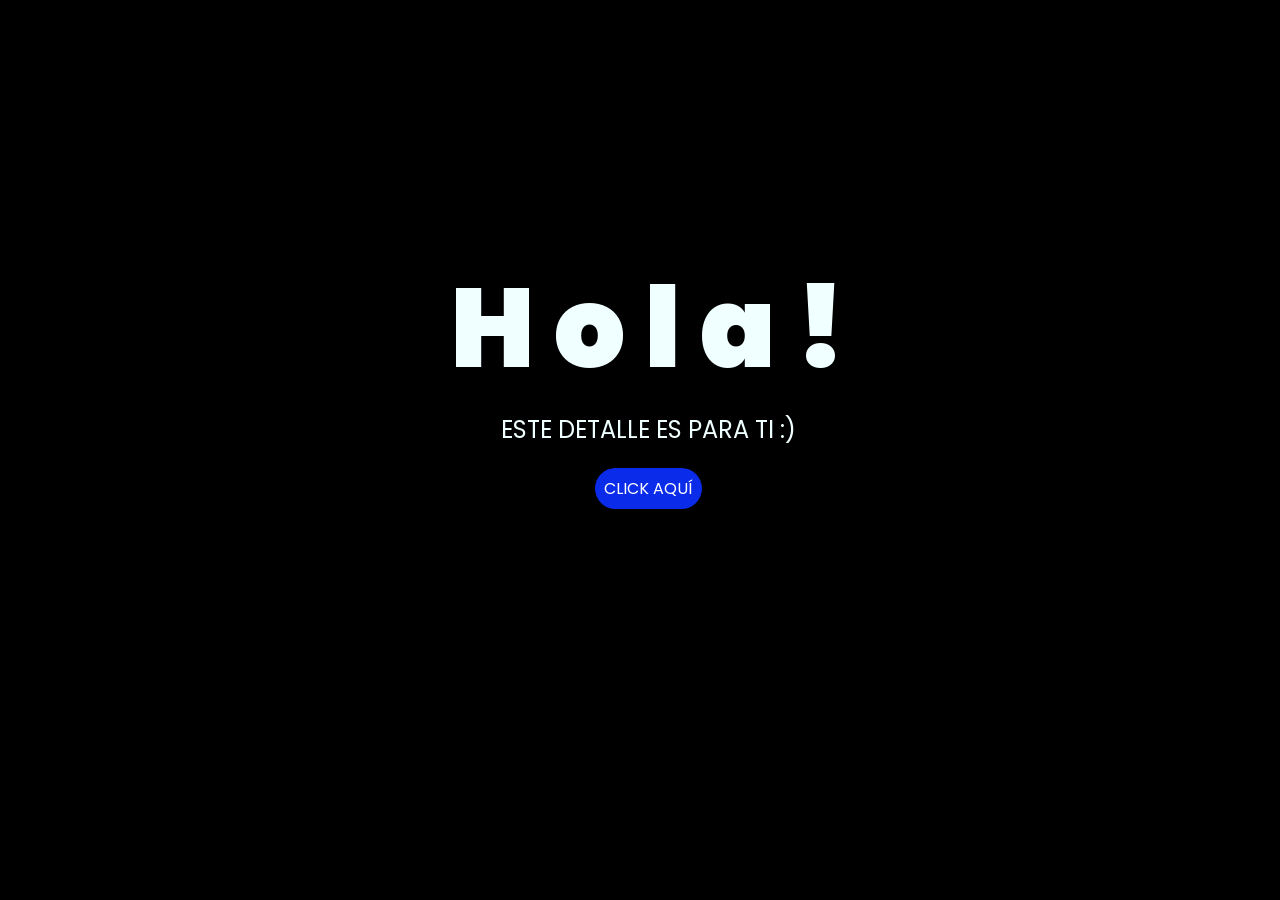
<file: flores-amarillas-tres-main/index.html>
<!DOCTYPE html>
<html lang="es">

<head>
    <meta charset="UTF-8">
    <meta http-equiv="X-UA-Compatible" content="IE=edge">
    <meta name="viewport" content="width=device-width, initial-scale=1.0">
    <link rel="stylesheet" href="css/style.css">
    <link rel="icon" href="img/flowers.png" type="image/x-icon">
    <title>Flowers</title>
</head>

<body>
    <div class="greetings">
        <span>H</span>
        <span>o</span>
        <span>l</span>
        <span>a</span>
        <span>!</span>
    </div>
    <div class="description">
        <span>ESTE DETALLE ES PARA TI :)</span>
    </div>
    <div class="button">
        <button class="botones">
            <a href="flower.html" style="color: #fff;">CLICK AQUÍ</a>
        </button>
    </div>

</body>

</html>
</file>
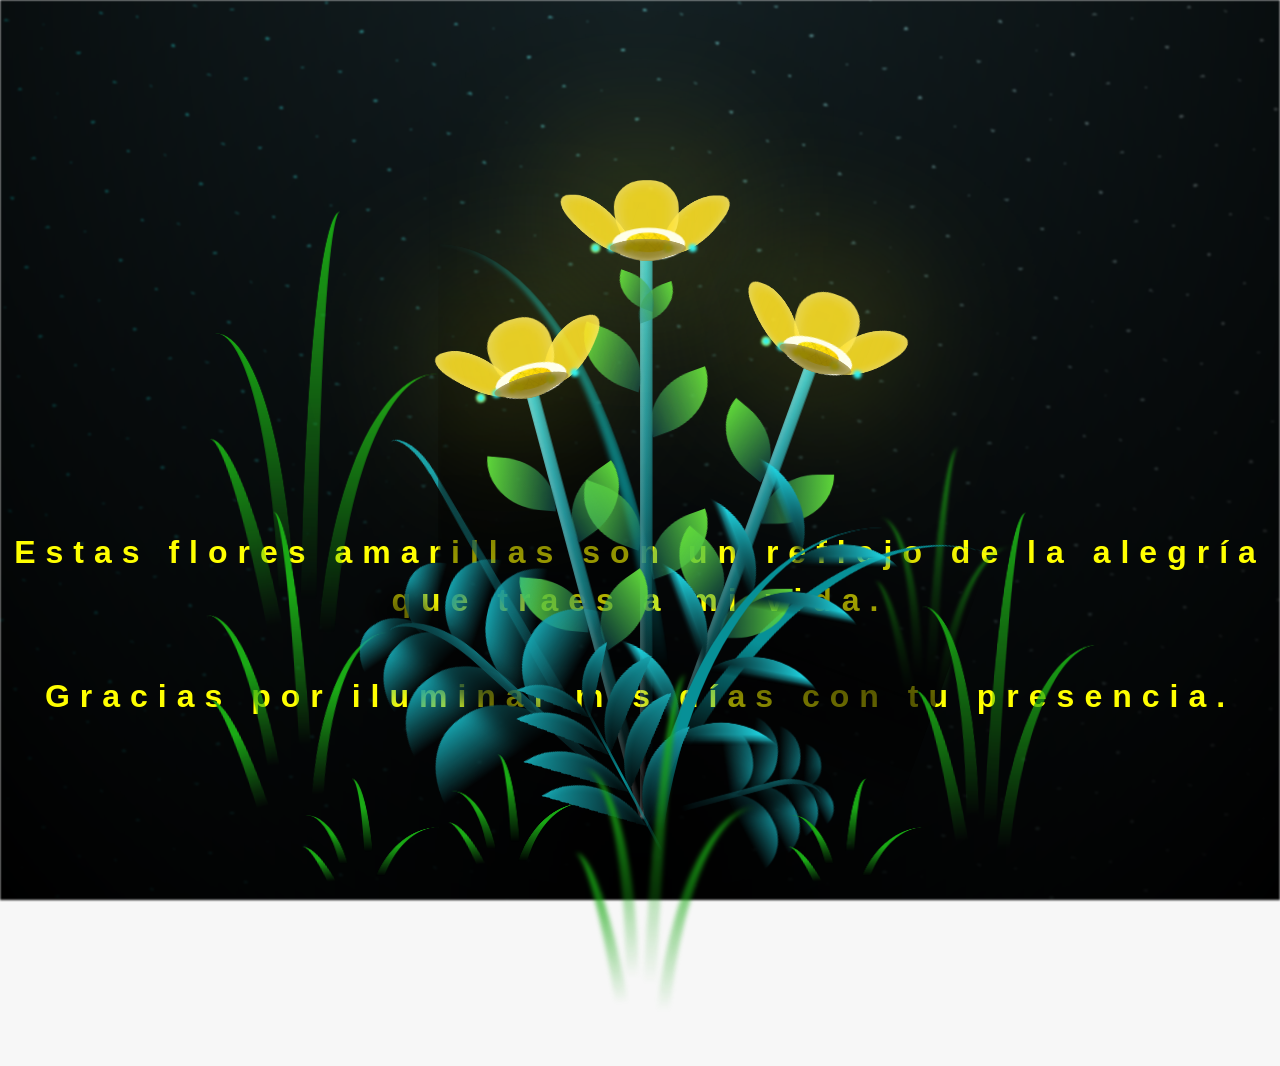
<file: flower.html>
<!DOCTYPE html>
<html lang="es">
  <head>
    <meta charset="UTF-8" />
    <meta http-equiv="X-UA-Compatible" content="IE=edge" />
    <meta name="viewport" content="width=device-width, initial-scale=1.0" />
    <link rel="stylesheet" href="css/main.css" />
    <link rel="icon" href="img/flowers.png" type="image/x-icon" />
    <title>Flower</title>
  </head>
  <body class="container">
    <audio src="sound/ChristianBasso&HaienQiu-Flowers.mp3" autoplay></audio>
    <div id="lyrics">
     
    </div>
    <h1 class="titulo">Estas flores amarillas son un reflejo de la alegría que traes a mi vida. <br> <br>
      Gracias por iluminar mis días con tu presencia.</h1>
  
    <div class="night"></div>
    <div class="flowers">
      <div class="flower flower--1">
        <div class="flower__leafs flower__leafs--1">
          <div class="flower__leaf flower__leaf--1"></div>
          <div class="flower__leaf flower__leaf--2"></div>
          <div class="flower__leaf flower__leaf--3"></div>
          <div class="flower__leaf flower__leaf--4"></div>
          <div class="flower__white-circle"></div>

          <div class="flower__light flower__light--1"></div>
          <div class="flower__light flower__light--2"></div>
          <div class="flower__light flower__light--3"></div>
          <div class="flower__light flower__light--4"></div>
          <div class="flower__light flower__light--5"></div>
          <div class="flower__light flower__light--6"></div>
          <div class="flower__light flower__light--7"></div>
          <div class="flower__light flower__light--8"></div>
        </div>
        <div class="flower__line">
          <div class="flower__line__leaf flower__line__leaf--1"></div>
          <div class="flower__line__leaf flower__line__leaf--2"></div>
          <div class="flower__line__leaf flower__line__leaf--3"></div>
          <div class="flower__line__leaf flower__line__leaf--4"></div>
          <div class="flower__line__leaf flower__line__leaf--5"></div>
          <div class="flower__line__leaf flower__line__leaf--6"></div>
        </div>
      </div>

      <div class="flower flower--2">
        <div class="flower__leafs flower__leafs--2">
          <div class="flower__leaf flower__leaf--1"></div>
          <div class="flower__leaf flower__leaf--2"></div>
          <div class="flower__leaf flower__leaf--3"></div>
          <div class="flower__leaf flower__leaf--4"></div>
          <div class="flower__white-circle"></div>

          <div class="flower__light flower__light--1"></div>
          <div class="flower__light flower__light--2"></div>
          <div class="flower__light flower__light--3"></div>
          <div class="flower__light flower__light--4"></div>
          <div class="flower__light flower__light--5"></div>
          <div class="flower__light flower__light--6"></div>
          <div class="flower__light flower__light--7"></div>
          <div class="flower__light flower__light--8"></div>
        </div>
        <div class="flower__line">
          <div class="flower__line__leaf flower__line__leaf--1"></div>
          <div class="flower__line__leaf flower__line__leaf--2"></div>
          <div class="flower__line__leaf flower__line__leaf--3"></div>
          <div class="flower__line__leaf flower__line__leaf--4"></div>
        </div>
      </div>

      <div class="flower flower--3">
        <div class="flower__leafs flower__leafs--3">
          <div class="flower__leaf flower__leaf--1"></div>
          <div class="flower__leaf flower__leaf--2"></div>
          <div class="flower__leaf flower__leaf--3"></div>
          <div class="flower__leaf flower__leaf--4"></div>
          <div class="flower__white-circle"></div>

          <div class="flower__light flower__light--1"></div>
          <div class="flower__light flower__light--2"></div>
          <div class="flower__light flower__light--3"></div>
          <div class="flower__light flower__light--4"></div>
          <div class="flower__light flower__light--5"></div>
          <div class="flower__light flower__light--6"></div>
          <div class="flower__light flower__light--7"></div>
          <div class="flower__light flower__light--8"></div>
        </div>
        <div class="flower__line">
          <div class="flower__line__leaf flower__line__leaf--1"></div>
          <div class="flower__line__leaf flower__line__leaf--2"></div>
          <div class="flower__line__leaf flower__line__leaf--3"></div>
          <div class="flower__line__leaf flower__line__leaf--4"></div>
        </div>
      </div>

      <div class="grow-ans" style="--d: 1.2s">
        <div class="flower__g-long">
          <div class="flower__g-long__top"></div>
          <div class="flower__g-long__bottom"></div>
        </div>
      </div>

      <div class="growing-grass">
        <div class="flower__grass flower__grass--1">
          <div class="flower__grass--top"></div>
          <div class="flower__grass--bottom"></div>
          <div class="flower__grass__leaf flower__grass__leaf--1"></div>
          <div class="flower__grass__leaf flower__grass__leaf--2"></div>
          <div class="flower__grass__leaf flower__grass__leaf--3"></div>
          <div class="flower__grass__leaf flower__grass__leaf--4"></div>
          <div class="flower__grass__leaf flower__grass__leaf--5"></div>
          <div class="flower__grass__leaf flower__grass__leaf--6"></div>
          <div class="flower__grass__leaf flower__grass__leaf--7"></div>
          <div class="flower__grass__leaf flower__grass__leaf--8"></div>
          <div class="flower__grass__overlay"></div>
        </div>
      </div>

      <div class="growing-grass">
        <div class="flower__grass flower__grass--2">
          <div class="flower__grass--top"></div>
          <div class="flower__grass--bottom"></div>
          <div class="flower__grass__leaf flower__grass__leaf--1"></div>
          <div class="flower__grass__leaf flower__grass__leaf--2"></div>
          <div class="flower__grass__leaf flower__grass__leaf--3"></div>
          <div class="flower__grass__leaf flower__grass__leaf--4"></div>
          <div class="flower__grass__leaf flower__grass__leaf--5"></div>
          <div class="flower__grass__leaf flower__grass__leaf--6"></div>
          <div class="flower__grass__leaf flower__grass__leaf--7"></div>
          <div class="flower__grass__leaf flower__grass__leaf--8"></div>
          <div class="flower__grass__overlay"></div>
        </div>
      </div>

      <div class="grow-ans" style="--d: 2.4s">
        <div class="flower__g-right flower__g-right--1">
          <div class="leaf"></div>
        </div>
      </div>

      <div class="grow-ans" style="--d: 2.8s">
        <div class="flower__g-right flower__g-right--2">
          <div class="leaf"></div>
        </div>
      </div>

      <div class="grow-ans" style="--d: 2.8s">
        <div class="flower__g-front">
          <div
            class="flower__g-front__leaf-wrapper flower__g-front__leaf-wrapper--1"
          >
            <div class="flower__g-front__leaf"></div>
          </div>
          <div
            class="flower__g-front__leaf-wrapper flower__g-front__leaf-wrapper--2"
          >
            <div class="flower__g-front__leaf"></div>
          </div>
          <div
            class="flower__g-front__leaf-wrapper flower__g-front__leaf-wrapper--3"
          >
            <div class="flower__g-front__leaf"></div>
          </div>
          <div
            class="flower__g-front__leaf-wrapper flower__g-front__leaf-wrapper--4"
          >
            <div class="flower__g-front__leaf"></div>
          </div>
          <div
            class="flower__g-front__leaf-wrapper flower__g-front__leaf-wrapper--5"
          >
            <div class="flower__g-front__leaf"></div>
          </div>
          <div
            class="flower__g-front__leaf-wrapper flower__g-front__leaf-wrapper--6"
          >
            <div class="flower__g-front__leaf"></div>
          </div>
          <div
            class="flower__g-front__leaf-wrapper flower__g-front__leaf-wrapper--7"
          >
            <div class="flower__g-front__leaf"></div>
          </div>
          <div
            class="flower__g-front__leaf-wrapper flower__g-front__leaf-wrapper--8"
          >
            <div class="flower__g-front__leaf"></div>
          </div>
          <div class="flower__g-front__line"></div>
        </div>
      </div>

      <div class="grow-ans" style="--d: 3.2s">
        <div class="flower__g-fr">
          <div class="leaf"></div>
          <div class="flower__g-fr__leaf flower__g-fr__leaf--1"></div>
          <div class="flower__g-fr__leaf flower__g-fr__leaf--2"></div>
          <div class="flower__g-fr__leaf flower__g-fr__leaf--3"></div>
          <div class="flower__g-fr__leaf flower__g-fr__leaf--4"></div>
          <div class="flower__g-fr__leaf flower__g-fr__leaf--5"></div>
          <div class="flower__g-fr__leaf flower__g-fr__leaf--6"></div>
          <div class="flower__g-fr__leaf flower__g-fr__leaf--7"></div>
          <div class="flower__g-fr__leaf flower__g-fr__leaf--8"></div>
        </div>
      </div>

      <div class="long-g long-g--0">
        <div class="grow-ans" style="--d: 3s">
          <div class="leaf leaf--0"></div>
        </div>
        <div class="grow-ans" style="--d: 2.2s">
          <div class="leaf leaf--1"></div>
        </div>
        <div class="grow-ans" style="--d: 3.4s">
          <div class="leaf leaf--2"></div>
        </div>
        <div class="grow-ans" style="--d: 3.6s">
          <div class="leaf leaf--3"></div>
        </div>
      </div>

      <div class="long-g long-g--1">
        <div class="grow-ans" style="--d: 3.6s">
          <div class="leaf leaf--0"></div>
        </div>
        <div class="grow-ans" style="--d: 3.8s">
          <div class="leaf leaf--1"></div>
        </div>
        <div class="grow-ans" style="--d: 4s">
          <div class="leaf leaf--2"></div>
        </div>
        <div class="grow-ans" style="--d: 4.2s">
          <div class="leaf leaf--3"></div>
        </div>
      </div>

      <div class="long-g long-g--2">
        <div class="grow-ans" style="--d: 4s">
          <div class="leaf leaf--0"></div>
        </div>
        <div class="grow-ans" style="--d: 4.2s">
          <div class="leaf leaf--1"></div>
        </div>
        <div class="grow-ans" style="--d: 4.4s">
          <div class="leaf leaf--2"></div>
        </div>
        <div class="grow-ans" style="--d: 4.6s">
          <div class="leaf leaf--3"></div>
        </div>
      </div>

      <div class="long-g long-g--3">
        <div class="grow-ans" style="--d: 4s">
          <div class="leaf leaf--0"></div>
        </div>
        <div class="grow-ans" style="--d: 4.2s">
          <div class="leaf leaf--1"></div>
        </div>
        <div class="grow-ans" style="--d: 3s">
          <div class="leaf leaf--2"></div>
        </div>
        <div class="grow-ans" style="--d: 3.6s">
          <div class="leaf leaf--3"></div>
        </div>
      </div>

      <div class="long-g long-g--4">
        <div class="grow-ans" style="--d: 4s">
          <div class="leaf leaf--0"></div>
        </div>
        <div class="grow-ans" style="--d: 4.2s">
          <div class="leaf leaf--1"></div>
        </div>
        <div class="grow-ans" style="--d: 3s">
          <div class="leaf leaf--2"></div>
        </div>
        <div class="grow-ans" style="--d: 3.6s">
          <div class="leaf leaf--3"></div>
        </div>
      </div>

      <div class="long-g long-g--5">
        <div class="grow-ans" style="--d: 4s">
          <div class="leaf leaf--0"></div>
        </div>
        <div class="grow-ans" style="--d: 4.2s">
          <div class="leaf leaf--1"></div>
        </div>
        <div class="grow-ans" style="--d: 3s">
          <div class="leaf leaf--2"></div>
        </div>
        <div class="grow-ans" style="--d: 3.6s">
          <div class="leaf leaf--3"></div>
        </div>
      </div>

      <div class="long-g long-g--6">
        <div class="grow-ans" style="--d: 4.2s">
          <div class="leaf leaf--0"></div>
        </div>
        <div class="grow-ans" style="--d: 4.4s">
          <div class="leaf leaf--1"></div>
        </div>
        <div class="grow-ans" style="--d: 4.6s">
          <div class="leaf leaf--2"></div>
        </div>
        <div class="grow-ans" style="--d: 4.8s">
          <div class="leaf leaf--3"></div>
        </div>
      </div>

      <div class="long-g long-g--7">
        <div class="grow-ans" style="--d: 3s">
          <div class="leaf leaf--0"></div>
        </div>
        <div class="grow-ans" style="--d: 3.2s">
          <div class="leaf leaf--1"></div>
        </div>
        <div class="grow-ans" style="--d: 3.5s">
          <div class="leaf leaf--2"></div>
        </div>
        <div class="grow-ans" style="--d: 3.6s">
          <div class="leaf leaf--3"></div>
        </div>
      </div>
    </div>
    <script src="anim.js"></script>
    <script src="main.js"></script>
  </body>
</html>
</file>
<file: flores-amarillas-tres-main/css/style.css>
@import url('https://fonts.googleapis.com/css2?family=Poppins:ital,wght@0,500;1,900&display=swap');
*{
    font-family: 'Poppins',cursive;
}
body{
    color: azure;
    width: 100%;
    height: 82vh;
    display: flex;
    flex-direction: column;
    align-items: center;
    justify-content: center;
    background-color: black;
    /* padding-top: -30; */
}

.botones{
    padding: 9px;
    border-radius: 80px;
    background-color: transparent;
    border: none;
}

.botones a{
    background-color: #0a2be9;
    padding: 9px;
    border-radius: 80px;
    -webkit-border-radius: 80px;
    -moz-border-radius: 80px;
    -ms-border-radius: 80px;
    -o-border-radius: 80px;

}

.botones a:focus{
    background-color: rgb(50, 194, 194);
}

.greetings{
    font-size: 7rem;
    font-weight: 900;
}
.greetings > span{
    animation: glow 2.5s ease-in-out infinite;
}
@keyframes glow{
    0%, 100%{
        color: #fff;
        text-shadow: 0 0 12px #39c6d6, 0 0 50px #39c6d6, 0 0 100px #39c6d6;
    }
    10%, 90%{
        color: #111;
        text-shadow: none;
    }
}
.greetings > span:nth-child(2){
    animation-delay: .2s ;
}
.greetings > span:nth-child(3){
    animation-delay: .4s ;
}
.greetings > span:nth-child(4){
    animation-delay: .6s;
}
.greetings > span:nth-child(5){
    animation-delay: .8s;
}
.greetings > span:nth-child(6){
    animation-delay: 1s;
}

.description{
    font-size: 1.5rem;
    margin-bottom: 20px;
}

.button a{
    text-decoration: none;
    font-size: 1rem;
    color: #111;
}

@media screen and (max-width:574px){
    .greetings{
        display: block;
        font-size: 4rem;
        font-weight: 800;
        text-align: center;
    }
    .description{
        font-size: 2rem;
    }
    
    .button a{
        font-size: 1rem;
    }
}
</file>
<file: css/main.css>
*,
*::after,
*::before {
  padding: 0;
  margin: 0;
  box-sizing: border-box;
}

:root {
  --dark-color: #000;
}

body {
  display: flex;
  align-items: flex-end;
  justify-content: center;
  min-height: 100vh;
  background-color: var(--dark-color);
  overflow: hidden;
  perspective: 1000px;
}

#lyrics {
  font-size: 28px;
  font-family: "Franklin Gothic Medium", "Arial Narrow", Arial, sans-serif;
  color: white;
  position: absolute;
  margin-bottom: 20%;
  z-index: 1;
  font-weight: bold;
  letter-spacing: 4px;
}
@media only screen and (max-width: 600px) {
  /* Estilos específicos para dispositivos con un ancho máximo de 600px */
  #lyrics {
      font-size: 14px; /* Reduce el tamaño del texto para dispositivos más pequeños */
      margin-bottom: 530px;
      letter-spacing: 3px;
  }

}
.titulo {
  margin-bottom: 180px;
  font-family: "Arial Narrow", Arial, sans-serif;
  color: yellow;
  position: absolute;
  font-weight: bold;
  letter-spacing: 10px;
  opacity: 0;
  animation: fadeIn 3s ease-in-out forwards;
  text-align: center;
}
@keyframes fadeIn {
  from {
    opacity: 0;
  }
  to {
    opacity: 1;
  }
}

.night {
  z-index: -1;
  position: absolute;
  left: 50%;
  top: 0;
  transform: translateX(-50%);
  width: 100%;
  height: 100%;
  filter: blur(0.1vmin);
  background-image: radial-gradient(
      ellipse at top,
      transparent 0%,
      var(--dark-color)
    ),
    radial-gradient(
      ellipse at bottom,
      var(--dark-color),
      rgba(145, 233, 255, 0.2)
    ),
    repeating-linear-gradient(
      220deg,
      rgb(0, 0, 0) 0px,
      rgb(0, 0, 0) 19px,
      transparent 19px,
      transparent 22px
    ),
    repeating-linear-gradient(
      189deg,
      rgb(0, 0, 0) 0px,
      rgb(0, 0, 0) 19px,
      transparent 19px,
      transparent 22px
    ),
    repeating-linear-gradient(
      148deg,
      rgb(0, 0, 0) 0px,
      rgb(0, 0, 0) 19px,
      transparent 19px,
      transparent 22px
    ),
    linear-gradient(90deg, rgb(0, 255, 250), rgb(240, 240, 240));
}

.flowers {
  position: relative;
  transform: scale(0.9);
  /*margin-bottom: 100px;
  */
}

@media only screen and (max-width: 600px) {
  /* Estilos específicos para dispositivos con un ancho máximo de 600px */
.flowers {
      font-size: 14px;
      margin-bottom: 35%;
      letter-spacing: 3px;
      transform: scale(1.0);
}

}

.flower {
  position: absolute;
  bottom: 10vmin;
  transform-origin: bottom center;
  z-index: 10;
  --fl-speed: 0.8s;
}
.flower--1 {
  -webkit-animation: moving-flower-1 4s linear infinite;
  animation: moving-flower-1 4s linear infinite;
}
.flower--1 .flower__line {
  height: 70vmin;
  -webkit-animation-delay: 0.3s;
  animation-delay: 0.3s;
}
.flower--1 .flower__line__leaf--1 {
  -webkit-animation: blooming-leaf-right var(--fl-speed) 1.6s backwards;
  animation: blooming-leaf-right var(--fl-speed) 1.6s backwards;
}
.flower--1 .flower__line__leaf--2 {
  -webkit-animation: blooming-leaf-right var(--fl-speed) 1.4s backwards;
  animation: blooming-leaf-right var(--fl-speed) 1.4s backwards;
}
.flower--1 .flower__line__leaf--3 {
  -webkit-animation: blooming-leaf-left var(--fl-speed) 1.2s backwards;
  animation: blooming-leaf-left var(--fl-speed) 1.2s backwards;
}
.flower--1 .flower__line__leaf--4 {
  -webkit-animation: blooming-leaf-left var(--fl-speed) 1s backwards;
  animation: blooming-leaf-left var(--fl-speed) 1s backwards;
}
.flower--1 .flower__line__leaf--5 {
  -webkit-animation: blooming-leaf-right var(--fl-speed) 1.8s backwards;
  animation: blooming-leaf-right var(--fl-speed) 1.8s backwards;
}
.flower--1 .flower__line__leaf--6 {
  -webkit-animation: blooming-leaf-left var(--fl-speed) 2s backwards;
  animation: blooming-leaf-left var(--fl-speed) 2s backwards;
}
.flower--2 {
  left: 50%;
  transform: rotate(20deg);
  -webkit-animation: moving-flower-2 4s linear infinite;
  animation: moving-flower-2 4s linear infinite;
}
.flower--2 .flower__line {
  height: 60vmin;
  -webkit-animation-delay: 0.6s;
  animation-delay: 0.6s;
}
.flower--2 .flower__line__leaf--1 {
  -webkit-animation: blooming-leaf-right var(--fl-speed) 1.9s backwards;
  animation: blooming-leaf-right var(--fl-speed) 1.9s backwards;
}
.flower--2 .flower__line__leaf--2 {
  -webkit-animation: blooming-leaf-right var(--fl-speed) 1.7s backwards;
  animation: blooming-leaf-right var(--fl-speed) 1.7s backwards;
}
.flower--2 .flower__line__leaf--3 {
  -webkit-animation: blooming-leaf-left var(--fl-speed) 1.5s backwards;
  animation: blooming-leaf-left var(--fl-speed) 1.5s backwards;
}
.flower--2 .flower__line__leaf--4 {
  -webkit-animation: blooming-leaf-left var(--fl-speed) 1.3s backwards;
  animation: blooming-leaf-left var(--fl-speed) 1.3s backwards;
}
.flower--3 {
  left: 50%;
  transform: rotate(-15deg);
  -webkit-animation: moving-flower-3 4s linear infinite;
  animation: moving-flower-3 4s linear infinite;
}
.flower--3 .flower__line {
  -webkit-animation-delay: 0.9s;
  animation-delay: 0.9s;
}
.flower--3 .flower__line__leaf--1 {
  -webkit-animation: blooming-leaf-right var(--fl-speed) 2.5s backwards;
  animation: blooming-leaf-right var(--fl-speed) 2.5s backwards;
}
.flower--3 .flower__line__leaf--2 {
  -webkit-animation: blooming-leaf-right var(--fl-speed) 2.3s backwards;
  animation: blooming-leaf-right var(--fl-speed) 2.3s backwards;
}
.flower--3 .flower__line__leaf--3 {
  -webkit-animation: blooming-leaf-left var(--fl-speed) 2.1s backwards;
  animation: blooming-leaf-left var(--fl-speed) 2.1s backwards;
}
.flower--3 .flower__line__leaf--4 {
  -webkit-animation: blooming-leaf-left var(--fl-speed) 1.9s backwards;
  animation: blooming-leaf-left var(--fl-speed) 1.9s backwards;
}
.flower__leafs {
  position: relative;
  -webkit-animation: blooming-flower 2s backwards;
  animation: blooming-flower 2s backwards;
}
.flower__leafs--1 {
  -webkit-animation-delay: 1.1s;
  animation-delay: 1.1s;
}
.flower__leafs--2 {
  -webkit-animation-delay: 1.4s;
  animation-delay: 1.4s;
}
.flower__leafs--3 {
  -webkit-animation-delay: 1.7s;
  animation-delay: 1.7s;
}
.flower__leafs::after {
  content: "";
  position: absolute;
  left: 0;
  top: 0;
  transform: translate(-50%, -100%);
  width: 8vmin;
  height: 8vmin;
  background-color: #f9fd25;
  /* background-color: #fd2525; */
  filter: blur(10vmin);
}
.flower__leaf {
  position: absolute;
  bottom: 0;
  left: 50%;
  width: 8vmin;
  height: 11vmin;
  border-radius: 51% 49% 47% 53%/44% 45% 55% 69%;
  background-color: #253bfd;
  background-color: #fddd25;
  transform-origin: bottom center;
  opacity: 0.9;
  box-shadow: inset 0 0 2vmin rgba(255, 255, 255, 0.5);
}
.flower__leaf--1 {
  transform: translate(-10%, 1%) rotateY(40deg) rotateX(-50deg);
}
.flower__leaf--2 {
  transform: translate(-50%, -4%) rotateX(40deg);
}
.flower__leaf--3 {
  transform: translate(-90%, 0%) rotateY(45deg) rotateX(50deg);
}
.flower__leaf--4 {
  width: 8vmin;
  height: 8vmin;
  transform-origin: bottom left;
  border-radius: 4vmin 10vmin 4vmin 4vmin;
  transform: translate(0%, 18%) rotateX(70deg) rotate(-43deg);
  background-color: #7c6901;
  z-index: 1;
  opacity: 0.8;
}
.flower__white-circle {
  position: absolute;
  left: -3.5vmin;
  top: -3vmin;
  width: 9vmin;
  height: 4vmin;
  border-radius: 50%;
  background-color: #fff;
}
.flower__white-circle::after {
  content: "";
  position: absolute;
  left: 50%;
  top: 45%;
  transform: translate(-50%, -50%);
  width: 60%;
  height: 60%;
  border-radius: inherit;
  background-image: repeating-linear-gradient(
      135deg,
      rgba(0, 0, 0, 0.03) 0px,
      rgba(0, 0, 0, 0.03) 1px,
      transparent 1px,
      transparent 12px
    ),
    repeating-linear-gradient(
      45deg,
      rgba(0, 0, 0, 0.03) 0px,
      rgba(0, 0, 0, 0.03) 1px,
      transparent 1px,
      transparent 12px
    ),
    repeating-linear-gradient(
      67.5deg,
      rgba(0, 0, 0, 0.03) 0px,
      rgba(0, 0, 0, 0.03) 1px,
      transparent 1px,
      transparent 12px
    ),
    repeating-linear-gradient(
      135deg,
      rgba(0, 0, 0, 0.03) 0px,
      rgba(0, 0, 0, 0.03) 1px,
      transparent 1px,
      transparent 12px
    ),
    repeating-linear-gradient(
      45deg,
      rgba(0, 0, 0, 0.03) 0px,
      rgba(0, 0, 0, 0.03) 1px,
      transparent 1px,
      transparent 12px
    ),
    repeating-linear-gradient(
      112.5deg,
      rgba(0, 0, 0, 0.03) 0px,
      rgba(0, 0, 0, 0.03) 1px,
      transparent 1px,
      transparent 12px
    ),
    repeating-linear-gradient(
      112.5deg,
      rgba(0, 0, 0, 0.03) 0px,
      rgba(0, 0, 0, 0.03) 1px,
      transparent 1px,
      transparent 12px
    ),
    repeating-linear-gradient(
      45deg,
      rgba(0, 0, 0, 0.03) 0px,
      rgba(0, 0, 0, 0.03) 1px,
      transparent 1px,
      transparent 12px
    ),
    repeating-linear-gradient(
      22.5deg,
      rgba(0, 0, 0, 0.03) 0px,
      rgba(0, 0, 0, 0.03) 1px,
      transparent 1px,
      transparent 12px
    ),
    repeating-linear-gradient(
      45deg,
      rgba(0, 0, 0, 0.03) 0px,
      rgba(0, 0, 0, 0.03) 1px,
      transparent 1px,
      transparent 12px
    ),
    repeating-linear-gradient(
      22.5deg,
      rgba(0, 0, 0, 0.03) 0px,
      rgba(0, 0, 0, 0.03) 1px,
      transparent 1px,
      transparent 12px
    ),
    repeating-linear-gradient(
      135deg,
      rgba(0, 0, 0, 0.03) 0px,
      rgba(0, 0, 0, 0.03) 1px,
      transparent 1px,
      transparent 12px
    ),
    repeating-linear-gradient(
      157.5deg,
      rgba(0, 0, 0, 0.03) 0px,
      rgba(0, 0, 0, 0.03) 1px,
      transparent 1px,
      transparent 12px
    ),
    repeating-linear-gradient(
      67.5deg,
      rgba(0, 0, 0, 0.03) 0px,
      rgba(0, 0, 0, 0.03) 1px,
      transparent 1px,
      transparent 12px
    ),
    repeating-linear-gradient(
      67.5deg,
      rgba(0, 0, 0, 0.03) 0px,
      rgba(0, 0, 0, 0.03) 1px,
      transparent 1px,
      transparent 12px
    ),
    linear-gradient(90deg, rgb(255, 235, 18), rgb(255, 206, 0));
}
.flower__line {
  height: 55vmin;
  width: 1.5vmin;
  background-image: linear-gradient(
      to left,
      rgba(0, 0, 0, 0.2),
      transparent,
      rgba(255, 255, 255, 0.2)
    ),
    linear-gradient(to top, transparent 10%, #14757a, #39c6d6);
  box-shadow: inset 0 0 2px rgba(0, 0, 0, 0.5);
  -webkit-animation: grow-flower-tree 4s backwards;
  animation: grow-flower-tree 4s backwards;
}
.flower__line__leaf {
  --w: 7vmin;
  --h: calc(var(--w) + 2vmin);
  position: absolute;
  top: 20%;
  left: 90%;
  width: var(--w);
  height: var(--h);
  border-top-right-radius: var(--h);
  border-bottom-left-radius: var(--h);
  background-image: linear-gradient(to top, rgba(20, 117, 122, 0.4), #5ed639);
}
.flower__line__leaf--1 {
  transform: rotate(70deg) rotateY(30deg);
}
.flower__line__leaf--2 {
  top: 45%;
  transform: rotate(70deg) rotateY(30deg);
}
.flower__line__leaf--3,
.flower__line__leaf--4,
.flower__line__leaf--6 {
  border-top-right-radius: 0;
  border-bottom-left-radius: 0;
  border-top-left-radius: var(--h);
  border-bottom-right-radius: var(--h);
  left: -460%;
  top: 12%;
  transform: rotate(-70deg) rotateY(30deg);
}
.flower__line__leaf--4 {
  top: 40%;
}
.flower__line__leaf--5 {
  top: 0;
  transform-origin: left;
  transform: rotate(70deg) rotateY(30deg) scale(0.6);
}
.flower__line__leaf--6 {
  top: -2%;
  left: -450%;
  transform-origin: right;
  transform: rotate(-70deg) rotateY(30deg) scale(0.6);
}
.flower__light {
  position: absolute;
  bottom: 0vmin;
  width: 1vmin;
  height: 1vmin;
  background-color: rgb(255, 251, 0);
  border-radius: 50%;
  filter: blur(0.2vmin);
  -webkit-animation: light-ans 4s linear infinite backwards;
  animation: light-ans 4s linear infinite backwards;
}
.flower__light:nth-child(odd) {
  background-color: #23f0ff;
}
.flower__light--1 {
  left: -2vmin;
  -webkit-animation-delay: 1s;
  animation-delay: 1s;
}
.flower__light--2 {
  left: 3vmin;
  -webkit-animation-delay: 0.5s;
  animation-delay: 0.5s;
}
.flower__light--3 {
  left: -6vmin;
  -webkit-animation-delay: 0.3s;
  animation-delay: 0.3s;
}
.flower__light--4 {
  left: 6vmin;
  -webkit-animation-delay: 0.9s;
  animation-delay: 0.9s;
}
.flower__light--5 {
  left: -1vmin;
  -webkit-animation-delay: 1.5s;
  animation-delay: 1.5s;
}
.flower__light--6 {
  left: -4vmin;
  -webkit-animation-delay: 3s;
  animation-delay: 3s;
}
.flower__light--7 {
  left: 3vmin;
  -webkit-animation-delay: 2s;
  animation-delay: 2s;
}
.flower__light--8 {
  left: -6vmin;
  -webkit-animation-delay: 3.5s;
  animation-delay: 3.5s;
}
.flower__grass {
  --c: #159faa;
  --line-w: 1.5vmin;
  position: absolute;
  bottom: 12vmin;
  left: -7vmin;
  display: flex;
  flex-direction: column;
  align-items: flex-end;
  z-index: 20;
  transform-origin: bottom center;
  transform: rotate(-48deg) rotateY(40deg);
}
.flower__grass--1 {
  -webkit-animation: moving-grass 2s linear infinite;
  animation: moving-grass 2s linear infinite;
}
.flower__grass--2 {
  left: 2vmin;
  bottom: 10vmin;
  transform: scale(0.5) rotate(75deg) rotateX(10deg) rotateY(-200deg);
  opacity: 0.8;
  z-index: 0;
  -webkit-animation: moving-grass--2 1.5s linear infinite;
  animation: moving-grass--2 1.5s linear infinite;
}
.flower__grass--top {
  width: 7vmin;
  height: 10vmin;
  border-top-right-radius: 100%;
  border-right: var(--line-w) solid var(--c);
  transform-origin: bottom center;
  transform: rotate(-2deg);
}
.flower__grass--bottom {
  margin-top: -2px;
  width: var(--line-w);
  height: 25vmin;
  background-image: linear-gradient(to top, transparent, var(--c));
}
.flower__grass__leaf {
  --size: 10vmin;
  position: absolute;
  width: calc(var(--size) * 2.1);
  height: var(--size);
  border-top-left-radius: var(--size);
  border-top-right-radius: var(--size);
  background-image: linear-gradient(
    to top,
    transparent,
    transparent 30%,
    var(--c)
  );
  z-index: 100;
}
.flower__grass__leaf--1 {
  top: -6%;
  left: 30%;
  --size: 6vmin;
  transform: rotate(-20deg);
  -webkit-animation: growing-grass-ans--1 2s 2.6s backwards;
  animation: growing-grass-ans--1 2s 2.6s backwards;
}
@-webkit-keyframes growing-grass-ans--1 {
  0% {
    transform-origin: bottom left;
    transform: rotate(-20deg) scale(0);
  }
}
@keyframes growing-grass-ans--1 {
  0% {
    transform-origin: bottom left;
    transform: rotate(-20deg) scale(0);
  }
}
.flower__grass__leaf--2 {
  top: -5%;
  left: -110%;
  --size: 6vmin;
  transform: rotate(10deg);
  -webkit-animation: growing-grass-ans--2 2s 2.4s linear backwards;
  animation: growing-grass-ans--2 2s 2.4s linear backwards;
}
@-webkit-keyframes growing-grass-ans--2 {
  0% {
    transform-origin: bottom right;
    transform: rotate(10deg) scale(0);
  }
}
@keyframes growing-grass-ans--2 {
  0% {
    transform-origin: bottom right;
    transform: rotate(10deg) scale(0);
  }
}
.flower__grass__leaf--3 {
  top: 5%;
  left: 60%;
  --size: 8vmin;
  transform: rotate(-18deg) rotateX(-20deg);
  -webkit-animation: growing-grass-ans--3 2s 2.2s linear backwards;
  animation: growing-grass-ans--3 2s 2.2s linear backwards;
}
@-webkit-keyframes growing-grass-ans--3 {
  0% {
    transform-origin: bottom left;
    transform: rotate(-18deg) rotateX(-20deg) scale(0);
  }
}
@keyframes growing-grass-ans--3 {
  0% {
    transform-origin: bottom left;
    transform: rotate(-18deg) rotateX(-20deg) scale(0);
  }
}
.flower__grass__leaf--4 {
  top: 6%;
  left: -135%;
  --size: 8vmin;
  transform: rotate(2deg);
  -webkit-animation: growing-grass-ans--4 2s 2s linear backwards;
  animation: growing-grass-ans--4 2s 2s linear backwards;
}
@-webkit-keyframes growing-grass-ans--4 {
  0% {
    transform-origin: bottom right;
    transform: rotate(2deg) scale(0);
  }
}
@keyframes growing-grass-ans--4 {
  0% {
    transform-origin: bottom right;
    transform: rotate(2deg) scale(0);
  }
}
.flower__grass__leaf--5 {
  top: 20%;
  left: 60%;
  --size: 10vmin;
  transform: rotate(-24deg) rotateX(-20deg);
  -webkit-animation: growing-grass-ans--5 2s 1.8s linear backwards;
  animation: growing-grass-ans--5 2s 1.8s linear backwards;
}
@-webkit-keyframes growing-grass-ans--5 {
  0% {
    transform-origin: bottom left;
    transform: rotate(-24deg) rotateX(-20deg) scale(0);
  }
}
@keyframes growing-grass-ans--5 {
  0% {
    transform-origin: bottom left;
    transform: rotate(-24deg) rotateX(-20deg) scale(0);
  }
}
.flower__grass__leaf--6 {
  top: 22%;
  left: -180%;
  --size: 10vmin;
  transform: rotate(10deg);
  -webkit-animation: growing-grass-ans--6 2s 1.6s linear backwards;
  animation: growing-grass-ans--6 2s 1.6s linear backwards;
}
@-webkit-keyframes growing-grass-ans--6 {
  0% {
    transform-origin: bottom right;
    transform: rotate(10deg) scale(0);
  }
}
@keyframes growing-grass-ans--6 {
  0% {
    transform-origin: bottom right;
    transform: rotate(10deg) scale(0);
  }
}
.flower__grass__leaf--7 {
  top: 39%;
  left: 70%;
  --size: 10vmin;
  transform: rotate(-10deg);
  -webkit-animation: growing-grass-ans--7 2s 1.4s linear backwards;
  animation: growing-grass-ans--7 2s 1.4s linear backwards;
}
@-webkit-keyframes growing-grass-ans--7 {
  0% {
    transform-origin: bottom left;
    transform: rotate(-10deg) scale(0);
  }
}
@keyframes growing-grass-ans--7 {
  0% {
    transform-origin: bottom left;
    transform: rotate(-10deg) scale(0);
  }
}
.flower__grass__leaf--8 {
  top: 40%;
  left: -215%;
  --size: 11vmin;
  transform: rotate(10deg);
  -webkit-animation: growing-grass-ans--8 2s 1.2s linear backwards;
  animation: growing-grass-ans--8 2s 1.2s linear backwards;
}
@-webkit-keyframes growing-grass-ans--8 {
  0% {
    transform-origin: bottom right;
    transform: rotate(10deg) scale(0);
  }
}
@keyframes growing-grass-ans--8 {
  0% {
    transform-origin: bottom right;
    transform: rotate(10deg) scale(0);
  }
}
.flower__grass__overlay {
  position: absolute;
  top: -10%;
  right: 0%;
  width: 100%;
  height: 100%;
  background-color: rgba(0, 0, 0, 0.6);
  filter: blur(1.5vmin);
  z-index: 100;
}
.flower__g-long {
  --w: 2vmin;
  --h: 6vmin;
  --c: #159faa;
  position: absolute;
  bottom: 10vmin;
  left: -3vmin;
  transform-origin: bottom center;
  transform: rotate(-30deg) rotateY(-20deg);
  display: flex;
  flex-direction: column;
  align-items: flex-end;
  -webkit-animation: flower-g-long-ans 3s linear infinite;
  animation: flower-g-long-ans 3s linear infinite;
}
@-webkit-keyframes flower-g-long-ans {
  0%,
  100% {
    transform: rotate(-30deg) rotateY(-20deg);
  }
  50% {
    transform: rotate(-32deg) rotateY(-20deg);
  }
}
@keyframes flower-g-long-ans {
  0%,
  100% {
    transform: rotate(-30deg) rotateY(-20deg);
  }
  50% {
    transform: rotate(-32deg) rotateY(-20deg);
  }
}
.flower__g-long__top {
  top: calc(var(--h) * -1);
  width: calc(var(--w) + 1vmin);
  height: var(--h);
  border-top-right-radius: 100%;
  border-right: 0.7vmin solid var(--c);
  transform: translate(-0.7vmin, 1vmin);
}
.flower__g-long__bottom {
  width: var(--w);
  height: 50vmin;
  transform-origin: bottom center;
  background-image: linear-gradient(to top, transparent 30%, var(--c));
  box-shadow: inset 0 0 2px rgba(0, 0, 0, 0.5);
  -webkit-clip-path: polygon(35% 0, 65% 1%, 100% 100%, 0% 100%);
  clip-path: polygon(35% 0, 65% 1%, 100% 100%, 0% 100%);
}
.flower__g-right {
  position: absolute;
  bottom: 6vmin;
  left: -2vmin;
  transform-origin: bottom left;
  transform: rotate(20deg);
}
.flower__g-right .leaf {
  width: 30vmin;
  height: 50vmin;
  border-top-left-radius: 100%;
  border-left: 2vmin solid #079097;
  background-image: linear-gradient(
    to bottom,
    transparent,
    var(--dark-color) 60%
  );
  -webkit-mask-image: linear-gradient(to top, transparent 30%, #079097 60%);
}
.flower__g-right--1 {
  -webkit-animation: flower-g-right-ans 2.5s linear infinite;
  animation: flower-g-right-ans 2.5s linear infinite;
}
.flower__g-right--2 {
  left: 5vmin;
  transform: rotateY(-180deg);
  -webkit-animation: flower-g-right-ans--2 3s linear infinite;
  animation: flower-g-right-ans--2 3s linear infinite;
}
.flower__g-right--2 .leaf {
  height: 75vmin;
  filter: blur(0.3vmin);
  opacity: 0.8;
}
@-webkit-keyframes flower-g-right-ans {
  0%,
  100% {
    transform: rotate(20deg);
  }
  50% {
    transform: rotate(24deg) rotateX(-20deg);
  }
}
@keyframes flower-g-right-ans {
  0%,
  100% {
    transform: rotate(20deg);
  }
  50% {
    transform: rotate(24deg) rotateX(-20deg);
  }
}
@-webkit-keyframes flower-g-right-ans--2 {
  0%,
  100% {
    transform: rotateY(-180deg) rotate(0deg) rotateX(-20deg);
  }
  50% {
    transform: rotateY(-180deg) rotate(6deg) rotateX(-20deg);
  }
}
@keyframes flower-g-right-ans--2 {
  0%,
  100% {
    transform: rotateY(-180deg) rotate(0deg) rotateX(-20deg);
  }
  50% {
    transform: rotateY(-180deg) rotate(6deg) rotateX(-20deg);
  }
}
.flower__g-front {
  position: absolute;
  bottom: 6vmin;
  left: 2.5vmin;
  z-index: 100;
  transform-origin: bottom center;
  transform: rotate(-28deg) rotateY(30deg) scale(1.04);
  -webkit-animation: flower__g-front-ans 2s linear infinite;
  animation: flower__g-front-ans 2s linear infinite;
}
@-webkit-keyframes flower__g-front-ans {
  0%,
  100% {
    transform: rotate(-28deg) rotateY(30deg) scale(1.04);
  }
  50% {
    transform: rotate(-35deg) rotateY(40deg) scale(1.04);
  }
}
@keyframes flower__g-front-ans {
  0%,
  100% {
    transform: rotate(-28deg) rotateY(30deg) scale(1.04);
  }
  50% {
    transform: rotate(-35deg) rotateY(40deg) scale(1.04);
  }
}
.flower__g-front__line {
  width: 0.3vmin;
  height: 20vmin;
  background-image: linear-gradient(
    to top,
    transparent,
    #079097,
    transparent 100%
  );
  position: relative;
}
.flower__g-front__leaf-wrapper {
  position: absolute;
  top: 0;
  left: 0;
  transform-origin: bottom left;
  transform: rotate(10deg);
}
.flower__g-front__leaf-wrapper:nth-child(even) {
  left: 0vmin;
  transform: rotateY(-180deg) rotate(5deg);
  -webkit-animation: flower__g-front__leaf-left-ans 1s ease-in backwards;
  animation: flower__g-front__leaf-left-ans 1s ease-in backwards;
}
.flower__g-front__leaf-wrapper:nth-child(odd) {
  -webkit-animation: flower__g-front__leaf-ans 1s ease-in backwards;
  animation: flower__g-front__leaf-ans 1s ease-in backwards;
}
.flower__g-front__leaf-wrapper--1 {
  top: -8vmin;
  transform: scale(0.7);
  -webkit-animation: flower__g-front__leaf-ans 1s 5.5s ease-in backwards !important;
  animation: flower__g-front__leaf-ans 1s 5.5s ease-in backwards !important;
}
.flower__g-front__leaf-wrapper--2 {
  top: -8vmin;
  transform: rotateY(-180deg) scale(0.7) !important;
  -webkit-animation: flower__g-front__leaf-left-ans-2 1s 4.6s ease-in backwards !important;
  animation: flower__g-front__leaf-left-ans-2 1s 4.6s ease-in backwards !important;
}
.flower__g-front__leaf-wrapper--3 {
  top: -3vmin;
  -webkit-animation: flower__g-front__leaf-ans 1s 4.6s ease-in backwards;
  animation: flower__g-front__leaf-ans 1s 4.6s ease-in backwards;
}
.flower__g-front__leaf-wrapper--4 {
  top: -3vmin;
  transform: rotateY(-180deg) scale(0.9) !important;
  -webkit-animation: flower__g-front__leaf-left-ans-2 1s 4.6s ease-in backwards !important;
  animation: flower__g-front__leaf-left-ans-2 1s 4.6s ease-in backwards !important;
}
@-webkit-keyframes flower__g-front__leaf-left-ans-2 {
  0% {
    transform: rotateY(-180deg) scale(0);
  }
}
@keyframes flower__g-front__leaf-left-ans-2 {
  0% {
    transform: rotateY(-180deg) scale(0);
  }
}
.flower__g-front__leaf-wrapper--5,
.flower__g-front__leaf-wrapper--6 {
  top: 2vmin;
}
.flower__g-front__leaf-wrapper--7,
.flower__g-front__leaf-wrapper--8 {
  top: 6.5vmin;
}
.flower__g-front__leaf-wrapper--2 {
  -webkit-animation-delay: 5.2s !important;
  animation-delay: 5.2s !important;
}
.flower__g-front__leaf-wrapper--3 {
  -webkit-animation-delay: 4.9s !important;
  animation-delay: 4.9s !important;
}
.flower__g-front__leaf-wrapper--5 {
  -webkit-animation-delay: 4.3s !important;
  animation-delay: 4.3s !important;
}
.flower__g-front__leaf-wrapper--6 {
  -webkit-animation-delay: 4.1s !important;
  animation-delay: 4.1s !important;
}
.flower__g-front__leaf-wrapper--7 {
  -webkit-animation-delay: 3.8s !important;
  animation-delay: 3.8s !important;
}
.flower__g-front__leaf-wrapper--8 {
  -webkit-animation-delay: 3.5s !important;
  animation-delay: 3.5s !important;
}
@-webkit-keyframes flower__g-front__leaf-ans {
  0% {
    transform: rotate(10deg) scale(0);
  }
}
@keyframes flower__g-front__leaf-ans {
  0% {
    transform: rotate(10deg) scale(0);
  }
}
@-webkit-keyframes flower__g-front__leaf-left-ans {
  0% {
    transform: rotateY(-180deg) rotate(5deg) scale(0);
  }
}
@keyframes flower__g-front__leaf-left-ans {
  0% {
    transform: rotateY(-180deg) rotate(5deg) scale(0);
  }
}
.flower__g-front__leaf {
  width: 10vmin;
  height: 10vmin;
  border-radius: 100% 0% 0% 100%/100% 100% 0% 0%;
  box-shadow: inset 0 2px 1vmin hsla(184deg, 97%, 58%, 0.2);
  background-image: linear-gradient(
      to bottom left,
      transparent,
      var(--dark-color)
    ),
    linear-gradient(to bottom right, #159faa 50%, transparent 50%, transparent);
  -webkit-mask-image: linear-gradient(
    to bottom right,
    #159faa 50%,
    transparent 50%,
    transparent
  );
  mask-image: linear-gradient(
    to bottom right,
    #159faa 50%,
    transparent 50%,
    transparent
  );
}
.flower__g-fr {
  position: absolute;
  bottom: -4vmin;
  left: vmin;
  transform-origin: bottom left;
  z-index: 10;
  -webkit-animation: flower__g-fr-ans 2s linear infinite;
  animation: flower__g-fr-ans 2s linear infinite;
}
@-webkit-keyframes flower__g-fr-ans {
  0%,
  100% {
    transform: rotate(2deg);
  }
  50% {
    transform: rotate(4deg);
  }
}
@keyframes flower__g-fr-ans {
  0%,
  100% {
    transform: rotate(2deg);
  }
  50% {
    transform: rotate(4deg);
  }
}
.flower__g-fr .leaf {
  width: 30vmin;
  height: 50vmin;
  border-top-left-radius: 100%;
  border-left: 2vmin solid #079097;
  -webkit-mask-image: linear-gradient(to top, transparent 25%, #079097 50%);
  position: relative;
  z-index: 1;
}
.flower__g-fr__leaf {
  position: absolute;
  top: 0;
  left: 0;
  width: 10vmin;
  height: 10vmin;
  border-radius: 100% 0% 0% 100%/100% 100% 0% 0%;
  box-shadow: inset 0 2px 1vmin hsla(184deg, 97%, 58%, 0.2);
  background-image: linear-gradient(
      to bottom left,
      transparent,
      var(--dark-color) 98%
    ),
    linear-gradient(to bottom right, #23f0ff 45%, transparent 50%, transparent);
  -webkit-mask-image: linear-gradient(
    135deg,
    #159faa 40%,
    transparent 50%,
    transparent
  );
}
.flower__g-fr__leaf--1 {
  left: 20vmin;
  transform: rotate(45deg);
  -webkit-animation: flower__g-fr-leaft-ans-1 0.5s 5.2s linear backwards;
  animation: flower__g-fr-leaft-ans-1 0.5s 5.2s linear backwards;
}
@-webkit-keyframes flower__g-fr-leaft-ans-1 {
  0% {
    transform-origin: left;
    transform: rotate(45deg) scale(0);
  }
}
@keyframes flower__g-fr-leaft-ans-1 {
  0% {
    transform-origin: left;
    transform: rotate(45deg) scale(0);
  }
}
.flower__g-fr__leaf--2 {
  left: 12vmin;
  top: -7vmin;
  transform: rotate(25deg) rotateY(-180deg);
  -webkit-animation: flower__g-fr-leaft-ans-6 0.5s 5s linear backwards;
  animation: flower__g-fr-leaft-ans-6 0.5s 5s linear backwards;
}
.flower__g-fr__leaf--3 {
  left: 15vmin;
  top: 6vmin;
  transform: rotate(55deg);
  -webkit-animation: flower__g-fr-leaft-ans-5 0.5s 4.8s linear backwards;
  animation: flower__g-fr-leaft-ans-5 0.5s 4.8s linear backwards;
}
.flower__g-fr__leaf--4 {
  left: 6vmin;
  top: -2vmin;
  transform: rotate(25deg) rotateY(-180deg);
  -webkit-animation: flower__g-fr-leaft-ans-6 0.5s 4.6s linear backwards;
  animation: flower__g-fr-leaft-ans-6 0.5s 4.6s linear backwards;
}
.flower__g-fr__leaf--5 {
  left: 10vmin;
  top: 14vmin;
  transform: rotate(55deg);
  -webkit-animation: flower__g-fr-leaft-ans-5 0.5s 4.4s linear backwards;
  animation: flower__g-fr-leaft-ans-5 0.5s 4.4s linear backwards;
}
@-webkit-keyframes flower__g-fr-leaft-ans-5 {
  0% {
    transform-origin: left;
    transform: rotate(55deg) scale(0);
  }
}
@keyframes flower__g-fr-leaft-ans-5 {
  0% {
    transform-origin: left;
    transform: rotate(55deg) scale(0);
  }
}
.flower__g-fr__leaf--6 {
  left: 0vmin;
  top: 6vmin;
  transform: rotate(25deg) rotateY(-180deg);
  -webkit-animation: flower__g-fr-leaft-ans-6 0.5s 4.2s linear backwards;
  animation: flower__g-fr-leaft-ans-6 0.5s 4.2s linear backwards;
}
@-webkit-keyframes flower__g-fr-leaft-ans-6 {
  0% {
    transform-origin: right;
    transform: rotate(25deg) rotateY(-180deg) scale(0);
  }
}
@keyframes flower__g-fr-leaft-ans-6 {
  0% {
    transform-origin: right;
    transform: rotate(25deg) rotateY(-180deg) scale(0);
  }
}
.flower__g-fr__leaf--7 {
  left: 5vmin;
  top: 22vmin;
  transform: rotate(45deg);
  -webkit-animation: flower__g-fr-leaft-ans-7 0.5s 4s linear backwards;
  animation: flower__g-fr-leaft-ans-7 0.5s 4s linear backwards;
}
@-webkit-keyframes flower__g-fr-leaft-ans-7 {
  0% {
    transform-origin: left;
    transform: rotate(45deg) scale(0);
  }
}
@keyframes flower__g-fr-leaft-ans-7 {
  0% {
    transform-origin: left;
    transform: rotate(45deg) scale(0);
  }
}
.flower__g-fr__leaf--8 {
  left: -4vmin;
  top: 15vmin;
  transform: rotate(15deg) rotateY(-180deg);
  -webkit-animation: flower__g-fr-leaft-ans-8 0.5s 3.8s linear backwards;
  animation: flower__g-fr-leaft-ans-8 0.5s 3.8s linear backwards;
}
@-webkit-keyframes flower__g-fr-leaft-ans-8 {
  0% {
    transform-origin: right;
    transform: rotate(15deg) rotateY(-180deg) scale(0);
  }
}
@keyframes flower__g-fr-leaft-ans-8 {
  0% {
    transform-origin: right;
    transform: rotate(15deg) rotateY(-180deg) scale(0);
  }
}

.long-g {
  position: absolute;
  bottom: 25vmin;
  left: -42vmin;
  transform-origin: bottom left;
}
.long-g--1 {
  bottom: 0vmin;
  transform: scale(0.8) rotate(-5deg);
}
.long-g--1 .leaf {
  -webkit-mask-image: linear-gradient(
    to top,
    transparent 40%,
    #079097 80%
  ) !important;
}
.long-g--1 .leaf--1 {
  --w: 5vmin;
  --h: 60vmin;
  left: -2vmin;
  transform: rotate(3deg) rotateY(-180deg);
}
.long-g--2,
.long-g--3 {
  bottom: -3vmin;
  left: -35vmin;
  transform-origin: center;
  transform: scale(0.6) rotateX(60deg);
}
.long-g--2 .leaf,
.long-g--3 .leaf {
  -webkit-mask-image: linear-gradient(
    to top,
    transparent 50%,
    #079097 80%
  ) !important;
}
.long-g--2 .leaf--1,
.long-g--3 .leaf--1 {
  left: -1vmin;
  transform: rotateY(-180deg);
}
.long-g--3 {
  left: -17vmin;
  bottom: 0vmin;
}
.long-g--3 .leaf {
  -webkit-mask-image: linear-gradient(
    to top,
    transparent 40%,
    #079097 80%
  ) !important;
}
.long-g--4 {
  left: 25vmin;
  bottom: -3vmin;
  transform-origin: center;
  transform: scale(0.6) rotateX(60deg);
}
.long-g--4 .leaf {
  -webkit-mask-image: linear-gradient(
    to top,
    transparent 50%,
    #079097 80%
  ) !important;
}
.long-g--5 {
  left: 42vmin;
  bottom: 0vmin;
  transform: scale(0.8) rotate(2deg);
}
.long-g--6 {
  left: 0vmin;
  bottom: -20vmin;
  z-index: 100;
  filter: blur(0.3vmin);
  transform: scale(0.8) rotate(2deg);
}
.long-g--7 {
  left: 35vmin;
  bottom: 20vmin;
  z-index: -1;
  filter: blur(0.3vmin);
  transform: scale(0.6) rotate(2deg);
  opacity: 0.7;
}
.long-g .leaf {
  --w: 15vmin;
  --h: 40vmin;
  --c: #1aaa15;
  position: absolute;
  bottom: 0;
  width: var(--w);
  height: var(--h);
  border-top-left-radius: 100%;
  border-left: 2vmin solid var(--c);
  -webkit-mask-image: linear-gradient(
    to top,
    transparent 20%,
    var(--dark-color)
  );
  transform-origin: bottom center;
}
.long-g .leaf--0 {
  left: 2vmin;
  -webkit-animation: leaf-ans-1 4s linear infinite;
  animation: leaf-ans-1 4s linear infinite;
}
.long-g .leaf--1 {
  --w: 5vmin;
  --h: 60vmin;
  -webkit-animation: leaf-ans-1 4s linear infinite;
  animation: leaf-ans-1 4s linear infinite;
}
.long-g .leaf--2 {
  --w: 10vmin;
  --h: 40vmin;
  left: -0.5vmin;
  bottom: 5vmin;
  transform-origin: bottom left;
  transform: rotateY(-180deg);
  -webkit-animation: leaf-ans-2 3s linear infinite;
  animation: leaf-ans-2 3s linear infinite;
}
.long-g .leaf--3 {
  --w: 5vmin;
  --h: 30vmin;
  left: -1vmin;
  bottom: 3.2vmin;
  transform-origin: bottom left;
  transform: rotate(-10deg) rotateY(-180deg);
  -webkit-animation: leaf-ans-3 3s linear infinite;
  animation: leaf-ans-3 3s linear infinite;
}

@-webkit-keyframes leaf-ans-1 {
  0%,
  100% {
    transform: rotate(-5deg) scale(1);
  }
  50% {
    transform: rotate(5deg) scale(1.1);
  }
}

@keyframes leaf-ans-1 {
  0%,
  100% {
    transform: rotate(-5deg) scale(1);
  }
  50% {
    transform: rotate(5deg) scale(1.1);
  }
}
@-webkit-keyframes leaf-ans-2 {
  0%,
  100% {
    transform: rotateY(-180deg) rotate(5deg);
  }
  50% {
    transform: rotateY(-180deg) rotate(0deg) scale(1.1);
  }
}
@keyframes leaf-ans-2 {
  0%,
  100% {
    transform: rotateY(-180deg) rotate(5deg);
  }
  50% {
    transform: rotateY(-180deg) rotate(0deg) scale(1.1);
  }
}
@-webkit-keyframes leaf-ans-3 {
  0%,
  100% {
    transform: rotate(-10deg) rotateY(-180deg);
  }
  50% {
    transform: rotate(-20deg) rotateY(-180deg);
  }
}
@keyframes leaf-ans-3 {
  0%,
  100% {
    transform: rotate(-10deg) rotateY(-180deg);
  }
  50% {
    transform: rotate(-20deg) rotateY(-180deg);
  }
}
.grow-ans {
  -webkit-animation: grow-ans 2s var(--d) backwards;
  animation: grow-ans 2s var(--d) backwards;
}

@-webkit-keyframes grow-ans {
  0% {
    transform: scale(0);
    opacity: 0;
  }
}

@keyframes grow-ans {
  0% {
    transform: scale(0);
    opacity: 0;
  }
}
@-webkit-keyframes light-ans {
  0% {
    opacity: 0;
    transform: translateY(0vmin);
  }
  25% {
    opacity: 1;
    transform: translateY(-5vmin) translateX(-2vmin);
  }
  50% {
    opacity: 1;
    transform: translateY(-15vmin) translateX(2vmin);
    filter: blur(0.2vmin);
  }
  75% {
    transform: translateY(-20vmin) translateX(-2vmin);
    filter: blur(0.2vmin);
  }
  100% {
    transform: translateY(-30vmin);
    opacity: 0;
    filter: blur(1vmin);
  }
}
@keyframes light-ans {
  0% {
    opacity: 0;
    transform: translateY(0vmin);
  }
  25% {
    opacity: 1;
    transform: translateY(-5vmin) translateX(-2vmin);
  }
  50% {
    opacity: 1;
    transform: translateY(-15vmin) translateX(2vmin);
    filter: blur(0.2vmin);
  }
  75% {
    transform: translateY(-20vmin) translateX(-2vmin);
    filter: blur(0.2vmin);
  }
  100% {
    transform: translateY(-30vmin);
    opacity: 0;
    filter: blur(1vmin);
  }
}
@-webkit-keyframes moving-flower-1 {
  0%,
  100% {
    transform: rotate(2deg);
  }
  50% {
    transform: rotate(-2deg);
  }
}
@keyframes moving-flower-1 {
  0%,
  100% {
    transform: rotate(2deg);
  }
  50% {
    transform: rotate(-2deg);
  }
}
@-webkit-keyframes moving-flower-2 {
  0%,
  100% {
    transform: rotate(18deg);
  }
  50% {
    transform: rotate(14deg);
  }
}
@keyframes moving-flower-2 {
  0%,
  100% {
    transform: rotate(18deg);
  }
  50% {
    transform: rotate(14deg);
  }
}
@-webkit-keyframes moving-flower-3 {
  0%,
  100% {
    transform: rotate(-18deg);
  }
  50% {
    transform: rotate(-20deg) rotateY(-10deg);
  }
}
@keyframes moving-flower-3 {
  0%,
  100% {
    transform: rotate(-18deg);
  }
  50% {
    transform: rotate(-20deg) rotateY(-10deg);
  }
}
@-webkit-keyframes blooming-leaf-right {
  0% {
    transform-origin: left;
    transform: rotate(70deg) rotateY(30deg) scale(0);
  }
}
@keyframes blooming-leaf-right {
  0% {
    transform-origin: left;
    transform: rotate(70deg) rotateY(30deg) scale(0);
  }
}
@-webkit-keyframes blooming-leaf-left {
  0% {
    transform-origin: right;
    transform: rotate(-70deg) rotateY(30deg) scale(0);
  }
}
@keyframes blooming-leaf-left {
  0% {
    transform-origin: right;
    transform: rotate(-70deg) rotateY(30deg) scale(0);
  }
}
@-webkit-keyframes grow-flower-tree {
  0% {
    height: 0;
    border-radius: 1vmin;
  }
}
@keyframes grow-flower-tree {
  0% {
    height: 0;
    border-radius: 1vmin;
  }
}
@-webkit-keyframes blooming-flower {
  0% {
    transform: scale(0);
  }
}
@keyframes blooming-flower {
  0% {
    transform: scale(0);
  }
}
@-webkit-keyframes moving-grass {
  0%,
  100% {
    transform: rotate(-48deg) rotateY(40deg);
  }
  50% {
    transform: rotate(-50deg) rotateY(40deg);
  }
}
@keyframes moving-grass {
  0%,
  100% {
    transform: rotate(-48deg) rotateY(40deg);
  }
  50% {
    transform: rotate(-50deg) rotateY(40deg);
  }
}
@-webkit-keyframes moving-grass--2 {
  0%,
  100% {
    transform: scale(0.5) rotate(75deg) rotateX(10deg) rotateY(-200deg);
  }
  50% {
    transform: scale(0.5) rotate(79deg) rotateX(10deg) rotateY(-200deg);
  }
}
@keyframes moving-grass--2 {
  0%,
  100% {
    transform: scale(0.5) rotate(75deg) rotateX(10deg) rotateY(-200deg);
  }
  50% {
    transform: scale(0.5) rotate(79deg) rotateX(10deg) rotateY(-200deg);
  }
}
.growing-grass {
  -webkit-animation: growing-grass-ans 1s 2s backwards;
  animation: growing-grass-ans 1s 2s backwards;
}

@-webkit-keyframes growing-grass-ans {
  0% {
    transform: scale(0);
  }
}

@keyframes growing-grass-ans {
  0% {
    transform: scale(0);
  }
}
.container * {
  -webkit-animation-play-state: paused !important;
  animation-play-state: paused !important;
} /*# sourceMappingURL=main.css.map */


/* Reset de estilos básicos */
body, h1, p {
  margin: 0;
  padding: 0;
}

/* Estilos generales */
body {
  font-family: 'Arial', sans-serif;
  background-color: #f7f7f7;
  color: #333;
}

.container {
  max-width: 1200px;
  margin: 0 auto;
  padding: 20px;
}

h1 {
  font-size: 2em;
  line-height: 1.5;
  margin-bottom: 20px;
}

/* Media Queries para tamaños de pantalla diferentes */
@media screen and (max-width: 600px) {
  /* Estilos para pantallas pequeñas */
  h1 {
      font-size: 1.5em;
  }
}

@media screen and (min-width: 601px) and (max-width: 1024px) {
  /* Estilos para pantallas medianas */
  h1 {
      font-size: 1.8em;
  }
}

@media screen and (min-width: 1025px) {
  /* Estilos para pantallas grandes */
  h1 {
      font-size: 2em;
  }
}

/* Agregar más estilos según sea necesario */
</file>
